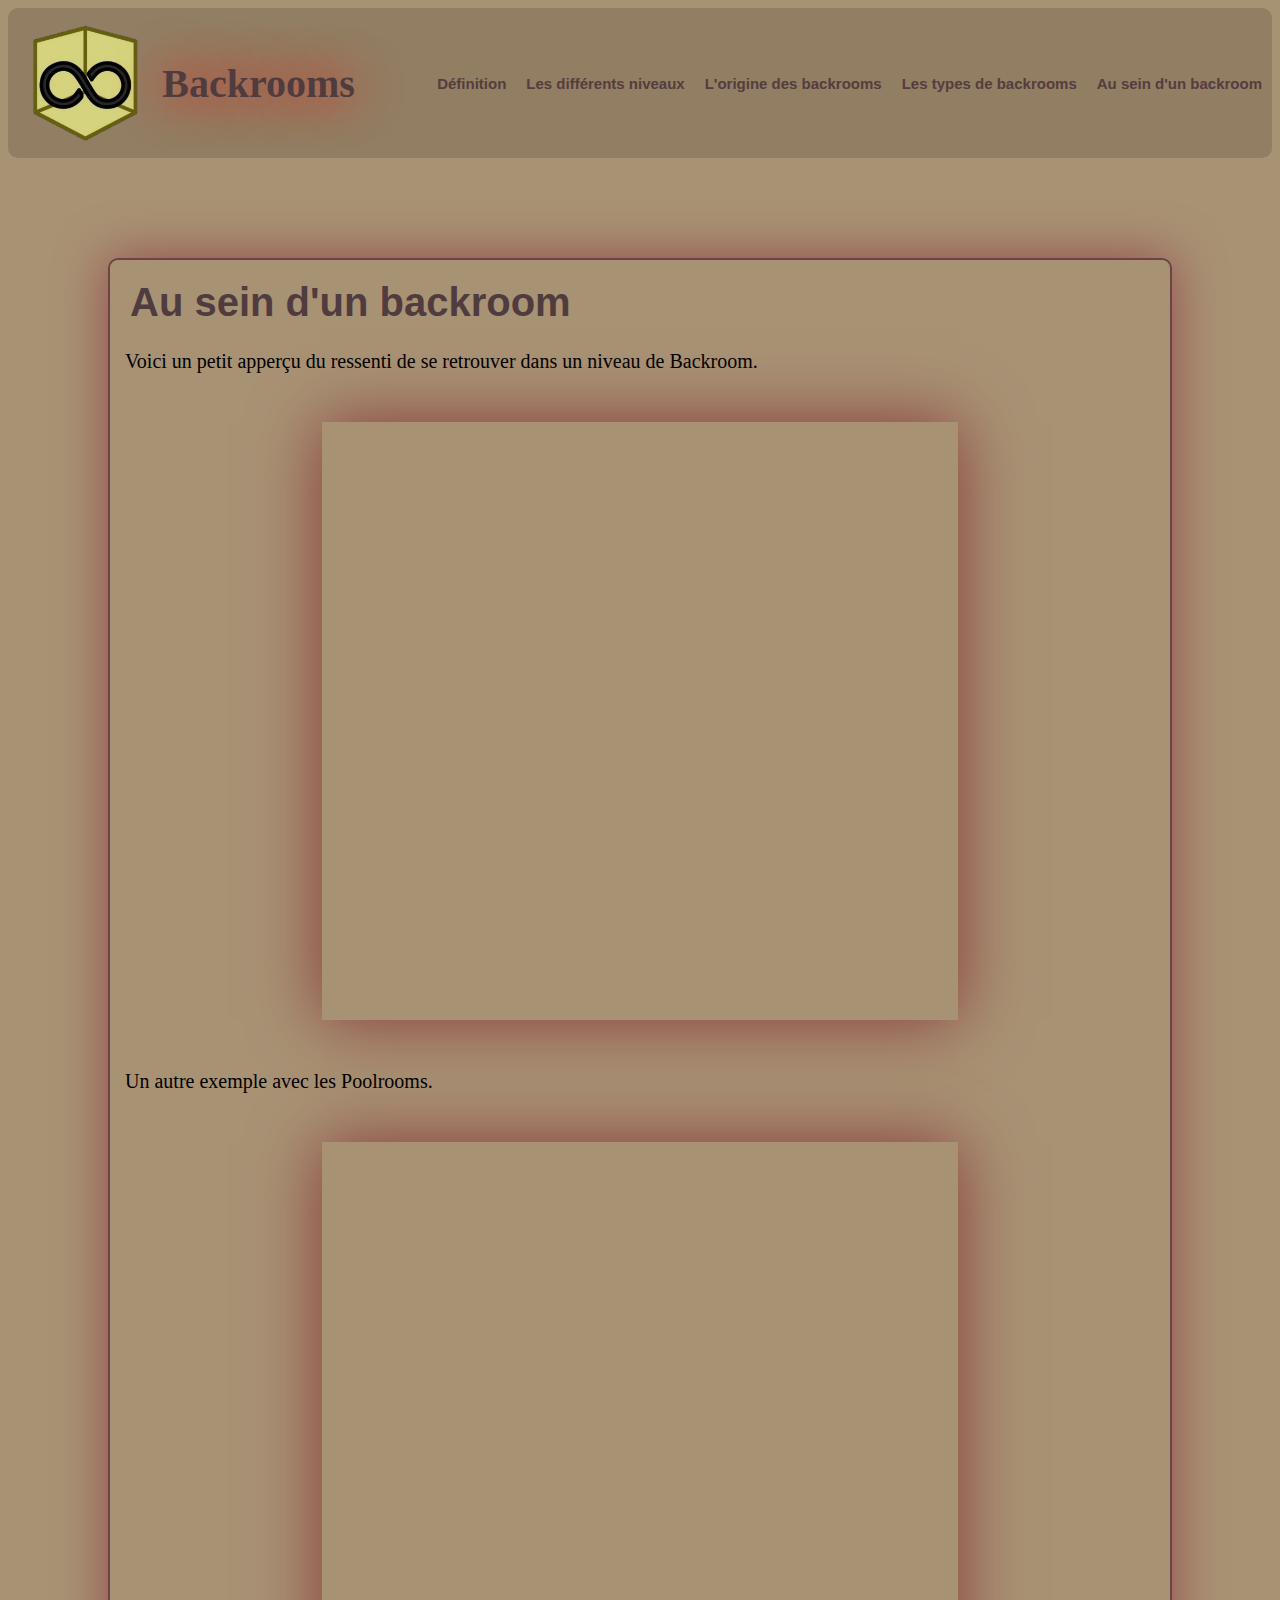
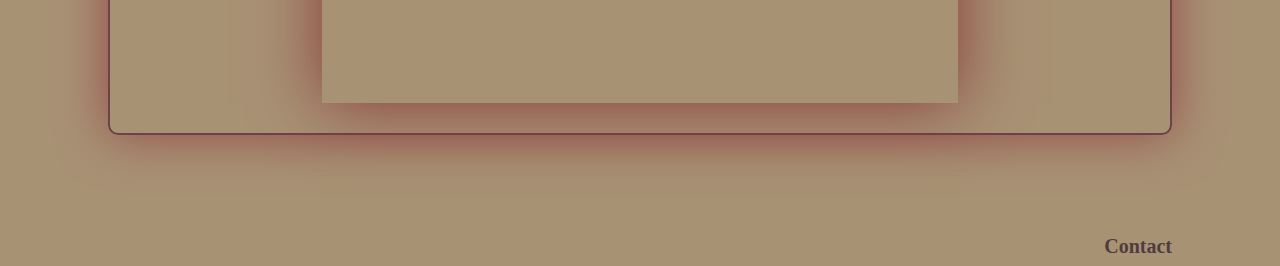
<file: experience.html>
<html>

<head>
    <link rel="stylesheet" href="styles.css">
</head>

<body>
    <div class="menu">
        <div>
            <img class="logo"
                src="images/logo.webp">
        </div>

        <div class="title">
            Backrooms
        </div>

        <div class="menu-space"></div>

        <div class="menu-links">
            <div class="menu-link"><a href="index.html">Définition</a></div>
            <div class="menu-link"><a href="niveaux.html">Les différents niveaux</a></div>
            <div class="menu-link"><a href="origine.html">L'origine des backrooms</a></div>
            <div class="menu-link"><a href="types.html">Les types de backrooms</a></div>
            <div class="menu-link"><a href="experience.html">Au sein d'un backroom</a></div>
            
        </div>
    </div>

    <div class="page">
        <div class="page-title">Au sein d'un backroom</div>
        
        <div class="page-paragraph">
            Voici un petit apperçu du ressenti de se retrouver dans un niveau de Backroom.
        </div>

        <iframe class="page-image" width="748" height="598" src="https://www.youtube.com/embed/vZqcFqz6cBA"
            title="YouTube video player" frameborder="0"
            allow="accelerometer; autoplay; clipboard-write; encrypted-media; gyroscope; picture-in-picture"
            allowfullscreen></iframe>

        <div class="page-paragraph">
            Un autre exemple avec les Poolrooms.
        </div>

        <iframe class="page-image" width="748" height="561" src="https://www.youtube.com/embed/jjB9I8j01Ko"
            title="YouTube video player" frameborder="0"
            allow="accelerometer; autoplay; clipboard-write; encrypted-media; gyroscope; picture-in-picture"
            allowfullscreen></iframe>
    </div>
    <div class="contact"><a class="contact-link" href="contact.html">Contact</a></div>
</body>

</html>
</file>
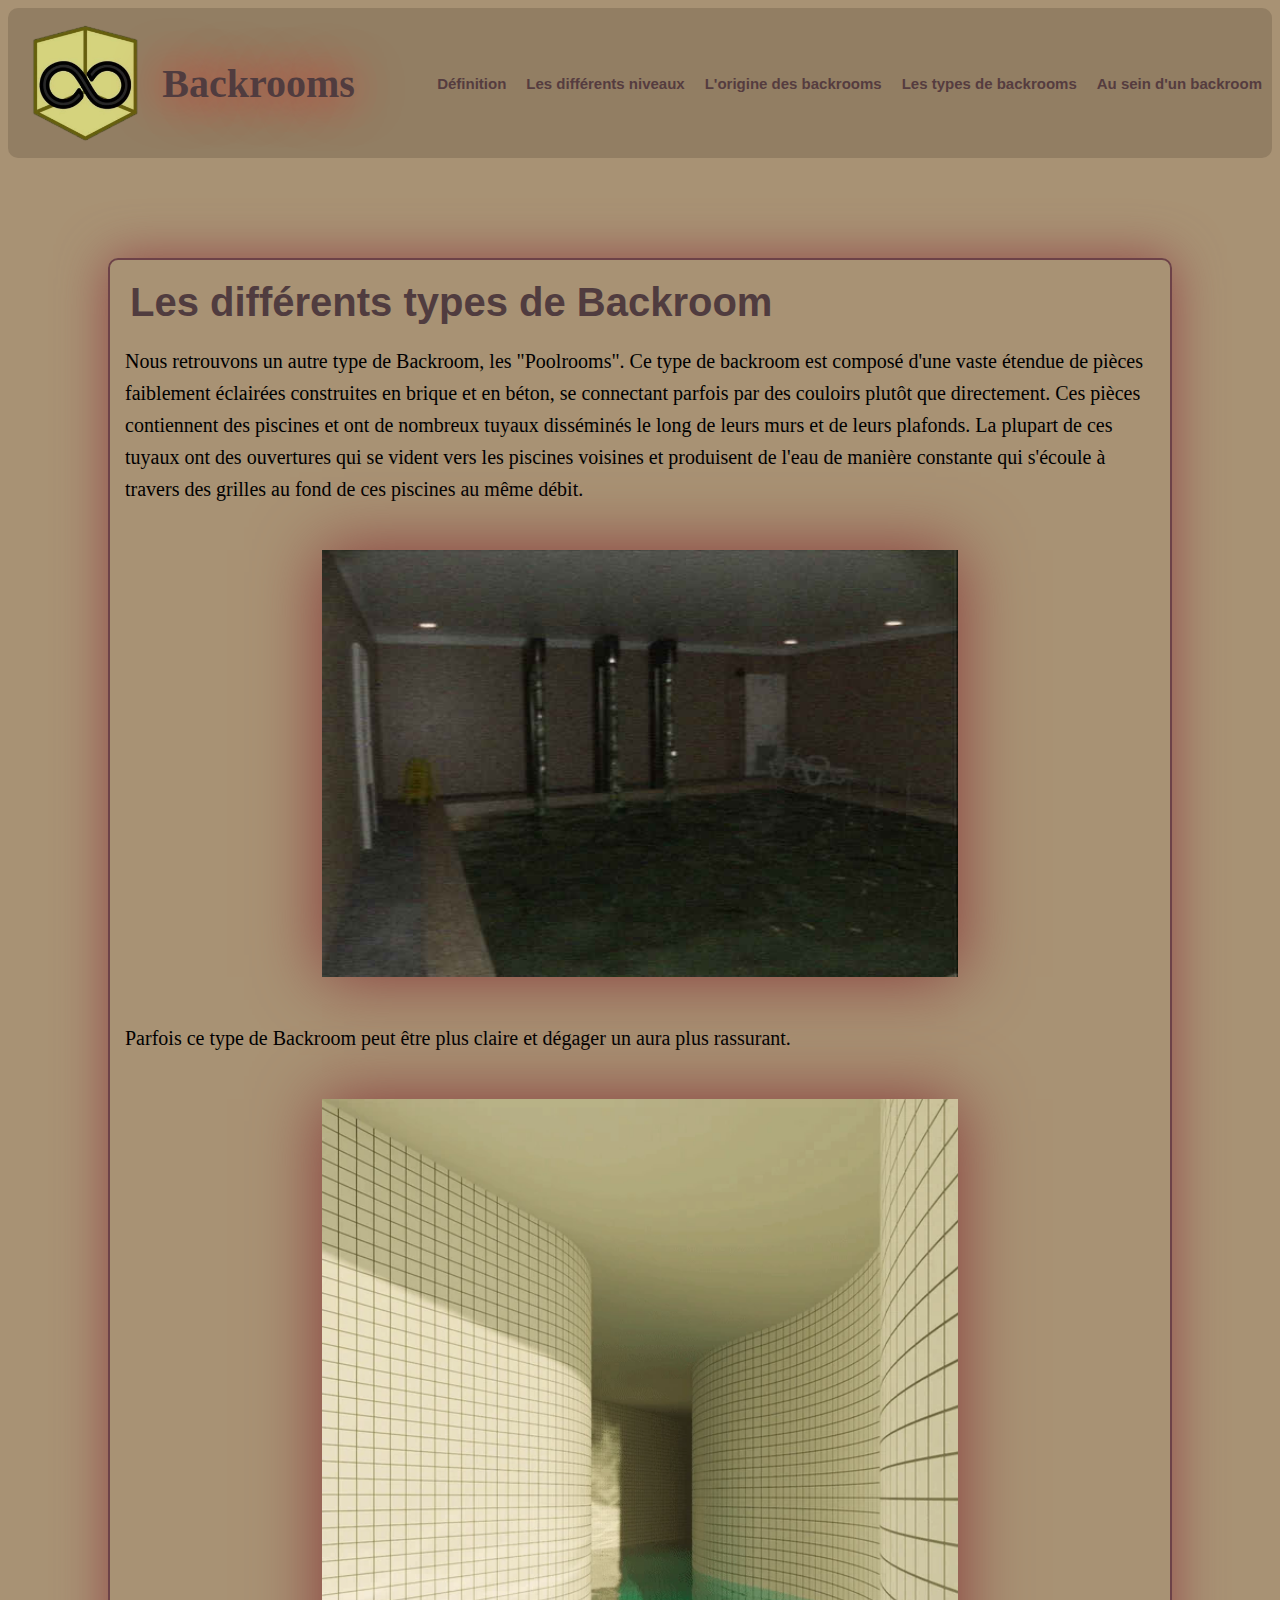
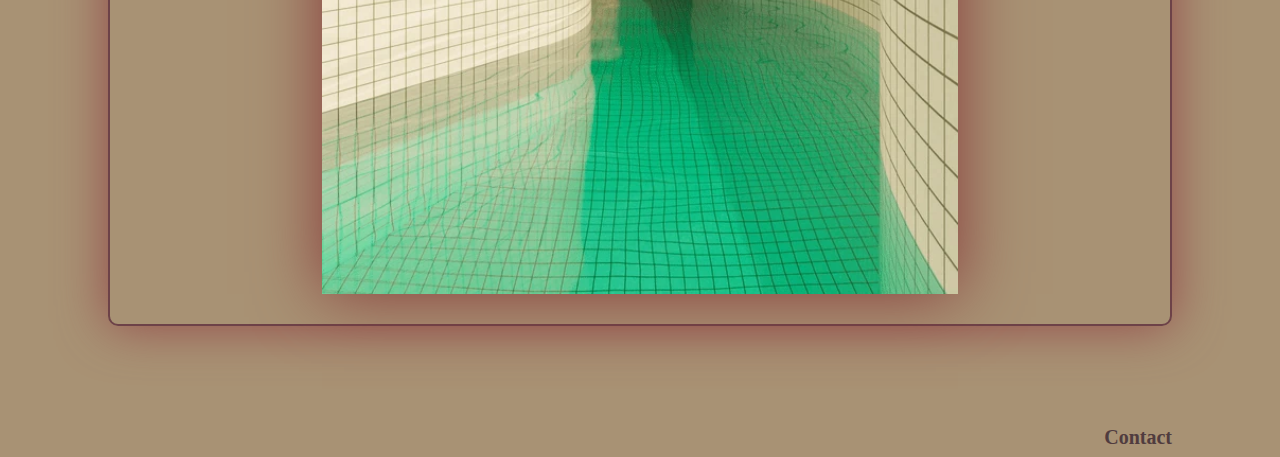
<file: types.html>
<html>
    <head>
        <link rel="stylesheet" href="styles.css">
    </head>

    <body>
        <div class="menu">
            <div>
                <img class="logo" src="images/logo.webp">
            </div>

            <div class="title">
                Backrooms
            </div>
            
            <div class="menu-space"></div>

            <div class="menu-links">
                <div class="menu-link"><a href="index.html">Définition</a></div>
                <div class="menu-link"><a href="niveaux.html">Les différents niveaux</a></div>
                <div class="menu-link"><a href="origine.html">L'origine des backrooms</a></div>
                <div class="menu-link"><a href="types.html">Les types de backrooms</a></div>
                <div class="menu-link"><a href="experience.html">Au sein d'un backroom</a></div>
                
            </div>
        </div>

        <div class="page">
            <div class="page-title">Les différents types de Backroom</div>
            <div class="page-paragraph">
                Nous retrouvons un autre type de Backroom, les "Poolrooms". Ce type de backroom est composé d'une vaste étendue de pièces faiblement éclairées construites en brique et en béton, se connectant parfois par des couloirs plutôt que directement. Ces pièces contiennent des piscines et ont de nombreux tuyaux disséminés le long de leurs murs et de leurs plafonds. La plupart de ces tuyaux ont des ouvertures qui se vident vers les piscines voisines et produisent de l'eau de manière constante qui s'écoule à travers des grilles au fond de ces piscines au même débit.
            </div>
            <div>
                <img class="page-image" src="images/Level130.png">
                <div class="page-paragraph">
                    Parfois ce type de Backroom peut être plus claire et dégager un aura plus rassurant.
                </div>
                <img class="page-image" src="images/Level-37-7.webp">
            </div>
        </div>
        <div class="contact"><a class="contact-link" href="contact.html">Contact</a></div>
    </body>
</html>
</file>
<file: styles.css>
body {
    background-color: #a89274;
}

.menu {
    display: flex;
    flex-flow: row;
    align-items: center;
    height: 150px;
    width: 100%;
    background-color: #927e63;
    border-radius: 10px;
}

.menu-space {
    width: 100%;
}

.menu-links {
    display: flex;
    flex-flow: row;
    flex: 1;
}

.menu-link>a {
    font-family: Arial, Helvetica, sans-serif;
    color: #553c3f;
    margin: 10px;
    font-weight: bold;
    white-space: nowrap;
    font-size: 15px;
    cursor: pointer;
    text-decoration: none;
}

.menu-link:hover {
    text-shadow: 0px 0px 32px #ff0000;
    transition: all 0.5s;
}

.logo {
    height: 120px;
    margin: 20px;
}

.title {
    font-size: 40px;
    font-weight: bold;
    color: #503c3f;
    text-shadow: 0px 0px 50px #ff0000;
}

.page {
    box-shadow: 0px 0px 50px #944a4a;
    margin: 100px;
    border-style: solid;
    border-width: 2px;
    border-radius: 10px;
    border-color: #6d4248;
}

.page-title {
    font-family: Arial, Helvetica, sans-serif;
    color: #503c3f;
    font-size: 40px;
    font-weight: bold;
    margin: 20px;
}

.page-subtitle {
    font-family: Arial, Helvetica, sans-serif;
    color: #503c3f;
    font-size: 35px;
    font-weight: bold;
    margin: 20px;
}


.page-paragraph {
    font-size: 20px;
    margin: 15px;
    line-height: 32px;
}

.page-image {
    width: 60%;
    margin-left: 20%;
    margin-top: 30px;
    margin-bottom: 30px;
    box-shadow: 0px 0px 64px #883a3a;
}

.contact {
    text-align: right;
    margin-right: 100px;
}

.contact-link {
    text-decoration: none;
    color: #503c3f;
    font-weight: bold;
    font-size: 20px;
}

.contact-link:hover {
    text-shadow: 0px 0px 32px #ff0000;
    transition: all 0.5s;
}

.info-label {
    display: inline-block;
    width: 150px;
}

.info-field {
    width: 200px;
    background-color: #995656;
    border-radius: 5px;
    height: 32px;
}


.send {
    width: 200px;
    background-color: #aa6f6f;
    border-radius: 5px;
    height: 32px;
    cursor: pointer;
}

.send:hover {
    box-shadow: 0px 0px 64px #883a3a;
    transition: all 0.5s;
    color: #ffff


}
</file>
